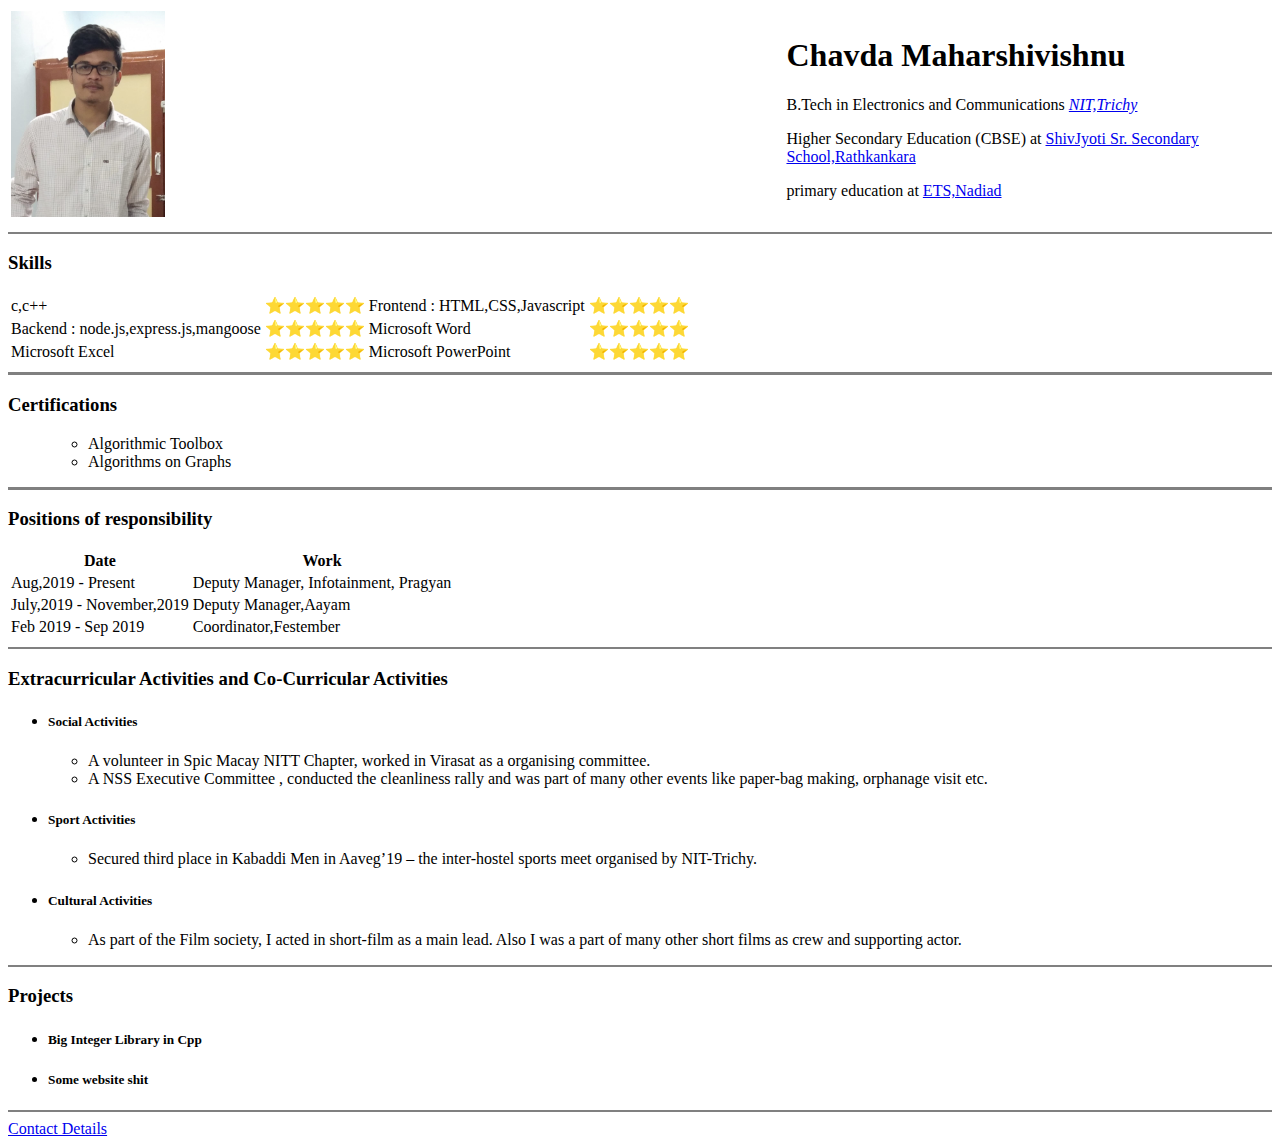
<file: index.html>
<!DOCTYPE html>
<html lang="en">
<head>
    <meta charset="UTF-8">
    <meta name="viewport" content="width=device-width, initial-scale=1.0">
    <title>Document</title>
    <style>
        img{
            width: 20%;
            }
    </style>
</head>
<body>
    <table>
        <tr>
            <td>
                <img src="resume-photo.jpg" alt="myImage">
            </td>
            <td>
                <h1>Chavda Maharshivishnu</h1>
                <p>B.Tech in Electronics and Communications <em><a href="https://www.nitt.edu" target="_blank">NIT,Trichy</a></em></p>
                <p>Higher Secondary Education (CBSE) at <a href="http://rathkankara.shivjyoti.org" target="_blank">ShivJyoti Sr. Secondary School,Rathkankara</a></p>
                <p>primary education at <a href="http://nesets.org/nes.html" target="_blank">ETS,Nadiad</a></p>
            </td>
        </tr>
    </table>
    <hr size="2" noshade>
    <h3>Skills</h3>
    <table>
        <tr>
            <td>
                c,c++
            </td>
            <td>
                ⭐⭐⭐⭐⭐		
            </td>
            <td>
                Frontend : HTML,CSS,Javascript
            </td>
            <td>
                ⭐⭐⭐⭐⭐
            </td>
        </tr>
        <tr>
            <td>
                Backend : node.js,express.js,mangoose
            </td>
            <td>
                ⭐⭐⭐⭐⭐
            </td>
            <td>
                Microsoft Word
            </td>
            <td>
                ⭐⭐⭐⭐⭐
            </td>
        </tr>
        <tr>
            <td>
                Microsoft Excel
            </td>
            <td>
                ⭐⭐⭐⭐⭐
            </td>
            <td>
                Microsoft PowerPoint
            </td>
            <td>
                ⭐⭐⭐⭐⭐
            </td>
        </tr>
    </table>

    <hr size="3"noshade>
    <h3>Certifications</h3>
    <ul>        
            <ul>
                <li>Algorithmic Toolbox</li>
                <li>Algorithms on Graphs</li>
            </ul>
        </li>
    </ul>
    <hr size="3" noshade>
    <h3>Positions of responsibility</h3>

    <table>
        <thead>
            <tr>
                <th>
                    Date
                </th>
                <th>
                    Work
                </th>
            </tr>
        </thead>
        <tbody>
            <tr>
                <td>
                    Aug,2019 - Present
                </td>
                <td>
                    Deputy Manager, Infotainment, Pragyan
                </td>
            </tr>
            <tr>
                <td>
                    July,2019 - November,2019
                </td>
                <td>
                    Deputy Manager,Aayam
                </td>
            </tr>
            <tr>
                <td>
                    Feb 2019 - Sep 2019
                </td>
                <td>
                    Coordinator,Festember
                </td>
            </tr>

        </tbody>
    </table>
    <hr size="2" noshade>
    <h3>Extracurricular Activities and Co-Curricular Activities</h3>
        <ul>
            <li>
                <h5>Social Activities</h5>
                <ul>
                    <li>
                        A volunteer in Spic Macay NITT Chapter, worked in Virasat as a organising committee. 
                    </li>
                    <li>
                        A NSS Executive Committee , conducted the cleanliness rally and was part of many other events like paper-bag making, orphanage visit etc.
                    </li>
                </ul>
            </li>
            <li>
                <h5>Sport Activities</h5>
                <ul>
                    <li>
                        Secured third place in Kabaddi Men in Aaveg’19 – the inter-hostel sports meet organised by NIT-Trichy.
                    </li>
                </ul>
            </li>
            <li>
                <h5>Cultural Activities</h5>
                <ul>
                    <li>As part of the Film society, I acted in short-film as a main lead. Also I was a part of many other short films as crew and supporting actor.

                    </li>
                </ul>
            </li>

        </ul>
        <hr size="2" noshade="">
        <h3>Projects</h3>
        <ul>
            <li>
                <h5>Big Integer Library in Cpp</h5>
            </li>
            <li>
                <h5>Some website shit</h5>
            </li>
        </ul>
        <hr size="2" noshade>
        <a href="contact_me.html" target="_blank">Contact Details</a>

</body>
</html>
                                            <!-- <ul>
                                                <li>
                                                    <h5>Deputy Manager, Infotainment, Pragyan:</h5>
                                                    <ul>
                                                        <li>
                                                            Worked as a Coordinator of Infotainment of Pragyan’20, an international techno-management festival of NIT Trichy. The team is majorly involved in bringing down the renowned tech based stage performers from all around the globe for their performance in the fest. And also worked for the bringing games like VR-games, Arcade games for the gamescape section of the fest.
                                                        </li>
                                                    </ul>
                                                <li>
                                                    <h5>Coordinator,Aayam</h5> 
                                                    <ul>
                                                        
                                                        <li>
                                                            Worked as a Deputy Manager of Aayam, the Hindi cell of NIT Trichy. As a part of Management team the work involved is to conduct the events for Festember and Umang(series of events conducted for the first year by Aayam).The events here majorly includes the conducting quizzes.
                                                        </li>
                                                    </ul>
                                                </li>
                                                <li>
                                                    <h5>Coordinator,Festember</h5>
                                                    <ul>
                                                        <li>
                                                            Worked as a Coordinator of Public Relations and Hospitality team of Festember’19, the overall cultural   festival of NIT Trichy. As a part of beds team the work specifically involved in bringing the quotations for the renting the beds and their transportation and also arranging the beds in the different hostels.
                                                        </li>
                                    
                                                    </ul>
                                                </li>
                                    
                                            </ul> -->
</file>
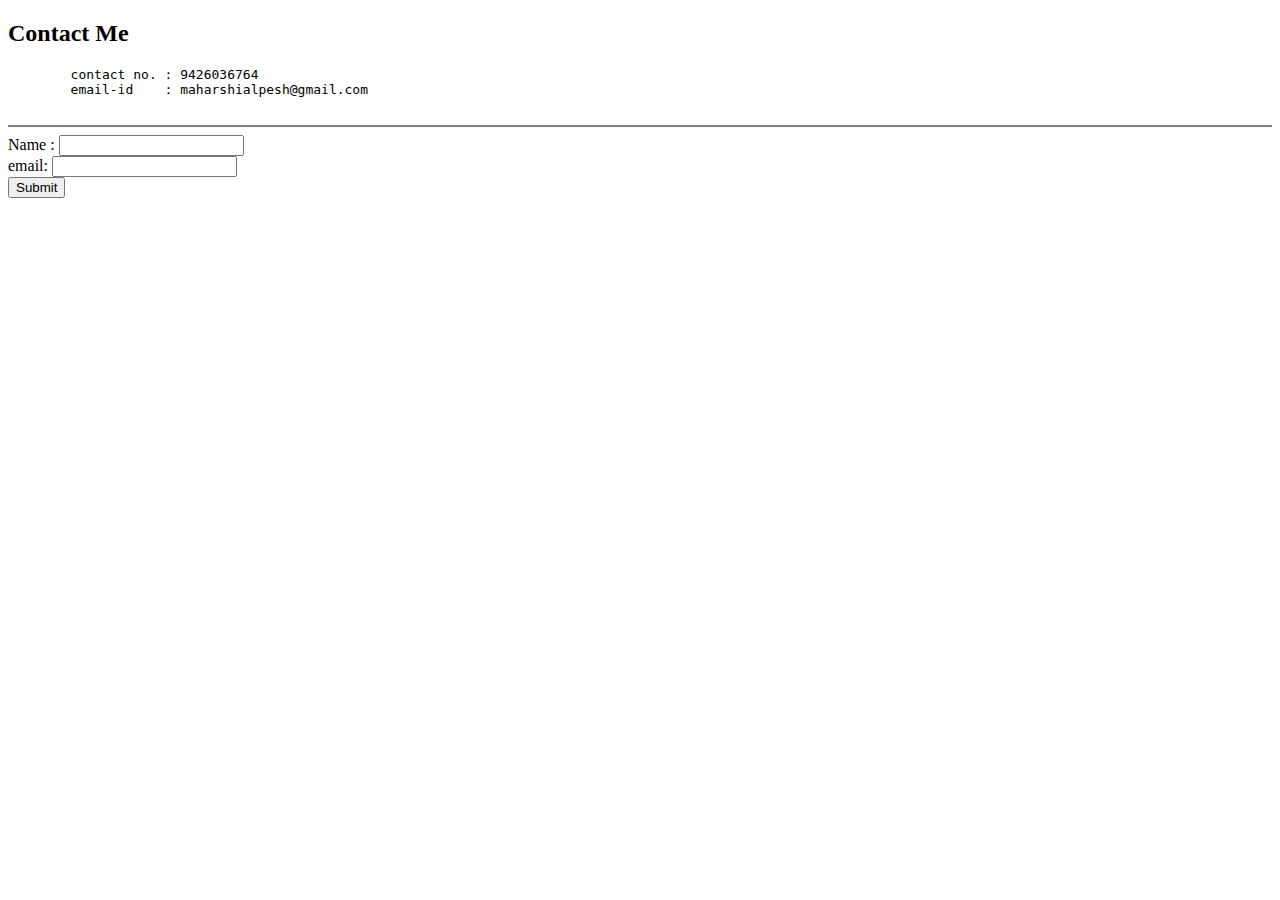
<file: contact_me.html>
<!DOCTYPE html>
<html lang="en">
<head>
    <meta charset="UTF-8">
    <meta name="viewport" content="width=device-width, initial-scale=1.0">
    <title>Contact Me</title>
</head>
<body>
    <h2>Contact Me</h2>
    <pre>
        contact no. : 9426036764
        email-id    : maharshialpesh@gmail.com
    </pre>

    <hr size="2" noshade>

    <form action="mailto:info@gmail.com">
        <label>Name : </label>
        <input type="text">
        <br>
        <label>email: </label>
        <input type="email">
        <br>
        <input type="submit">
    </form>
</body>
</html>
</file>
